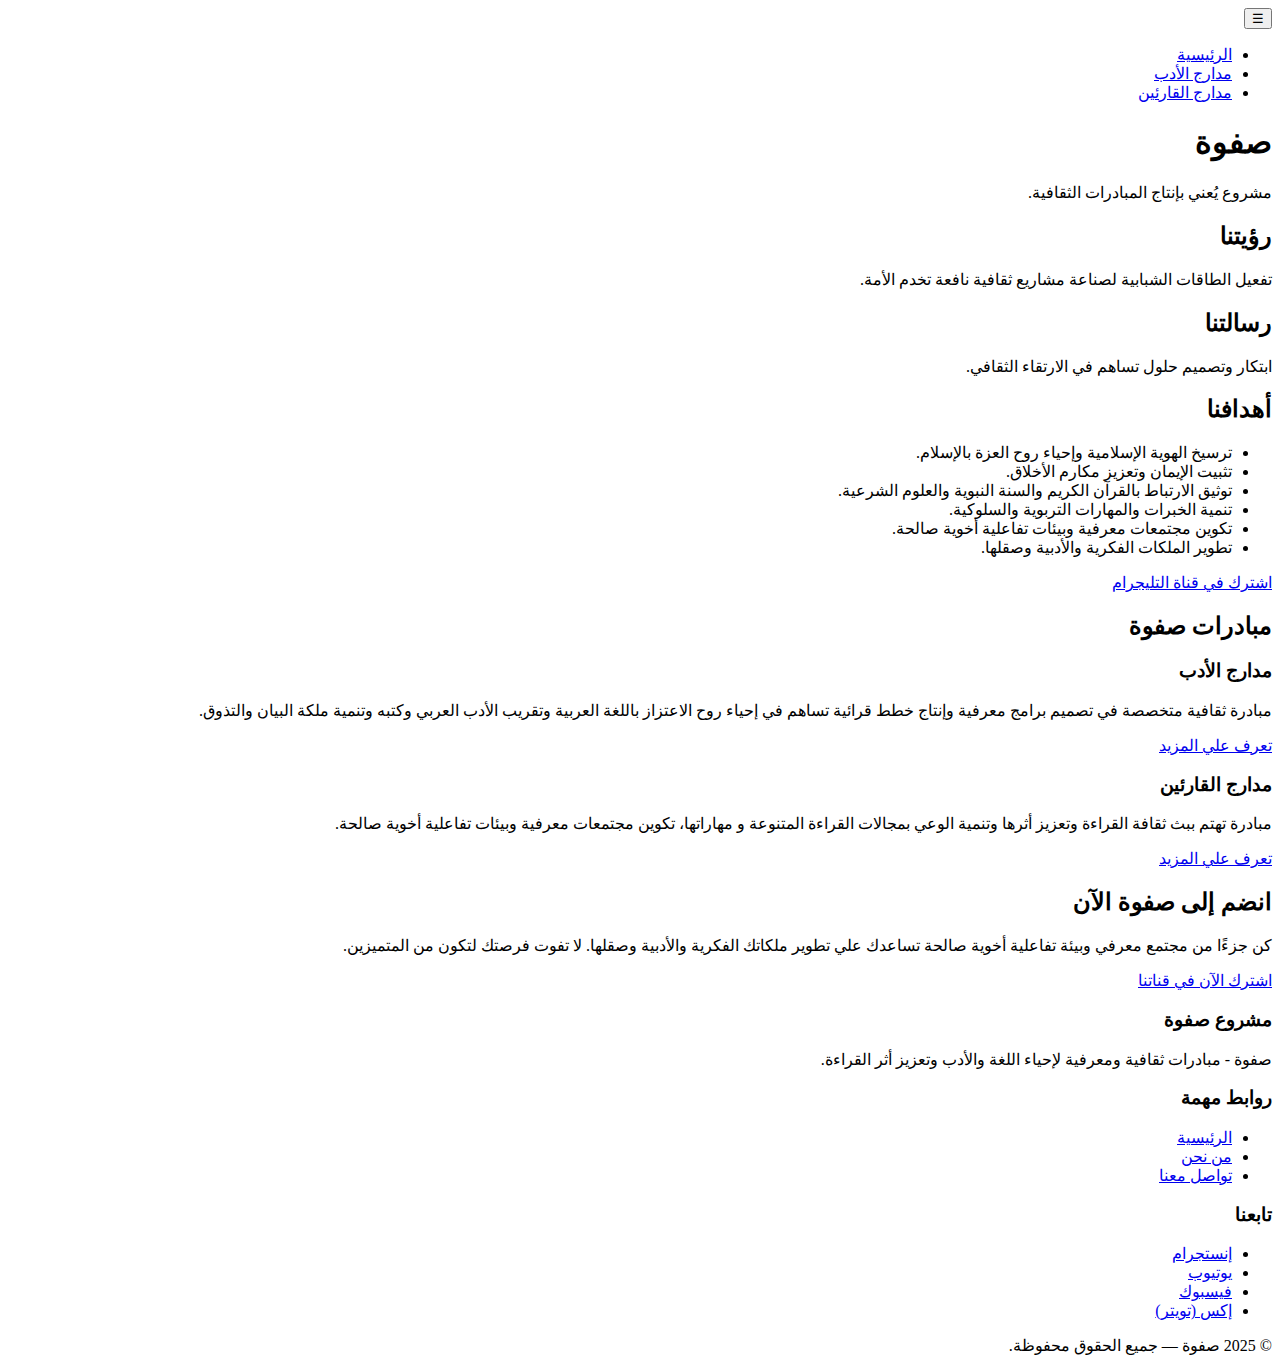
<file: index.html>
<!doctype html><html lang=ar dir=rtl><head><meta name=generator content="Hugo 0.147.8"><meta charset=utf-8><meta name=viewport content="width=device-width"><link rel=icon href=https://safwa.pages.dev/favicon.ico><title>صفوة</title><meta name=description content="مشروع يُعني بإنتاج مبادرات ثقافية، الهدف منها؛ ترسيخ الهوية الإسلامية وإحياء روح العزة بالإسلام، تثبيت الإيمان وتعزيز مكارم الأخلاق، توثيق الارتباط بالقرآن الكريم والسنة النبوية والعلوم الشرعية، تنمية الخبرات والمهارات التربوية والسلوكية، تكوين مجتمعات معرفية وبيئات تفاعلية أخوية صالحة، تطوير الملكات الفكرية والأدبية وصقلها."><meta name=lastmod content="2025-08-13T00:00:00Z"><meta property="og:title" content="صفوة"><meta name=author content><meta property="og:description" content="مشروع يُعني بإنتاج مبادرات ثقافية، الهدف منها؛ ترسيخ الهوية الإسلامية وإحياء روح العزة بالإسلام، تثبيت الإيمان وتعزيز مكارم الأخلاق، توثيق الارتباط بالقرآن الكريم والسنة النبوية والعلوم الشرعية، تنمية الخبرات والمهارات التربوية والسلوكية، تكوين مجتمعات معرفية وبيئات تفاعلية أخوية صالحة، تطوير الملكات الفكرية والأدبية وصقلها."><meta property="og:type" content="website"><meta property="og:url" content="https://safwa.pages.dev/"><meta property="og:image" content><meta name=twitter:title content="صفوة"><meta name=twitter:description content="مشروع يُعني بإنتاج مبادرات ثقافية، الهدف منها؛ ترسيخ الهوية الإسلامية وإحياء روح العزة بالإسلام، تثبيت الإيمان وتعزيز مكارم الأخلاق، توثيق الارتباط بالقرآن الكريم والسنة النبوية والعلوم الشرعية، تنمية الخبرات والمهارات التربوية والسلوكية، تكوين مجتمعات معرفية وبيئات تفاعلية أخوية صالحة، تطوير الملكات الفكرية والأدبية وصقلها."><meta name=twitter:image content><script type=application/ld+json>{"@context":"https://schema.org","@type":"WebSite","name":"صفوة","description":"مشروع يُعني بإنتاج مبادرات ثقافية، الهدف منها؛ ترسيخ الهوية الإسلامية وإحياء روح العزة بالإسلام، تثبيت الإيمان وتعزيز مكارم الأخلاق، توثيق الارتباط بالقرآن الكريم والسنة النبوية والعلوم الشرعية، تنمية الخبرات والمهارات التربوية والسلوكية، تكوين مجتمعات معرفية وبيئات تفاعلية أخوية صالحة، تطوير الملكات الفكرية والأدبية وصقلها.","url":"https:\/\/safwa.pages.dev\/","image":"","dateModified":"2025-08-13T00:00:00Z","author":{"@type":"Person","name":""}}</script><link rel=stylesheet href=https://safwa.pages.dev/css/main.css><link rel=stylesheet href=https://safwa.pages.dev/css/colors.css><script src=https://safwa.pages.dev/js/main.23cd0c7d837263b9eaeb96ee2d9ccfa2969daa3fa00fa1c1fe8701a9b87251a1.js integrity="sha256-I80MfYNyY7nq65buLZzPopadqj+gD6HB/ocBqbhyUaE=" crossorigin=anonymous></script></head><body><header><link rel=stylesheet href=https://safwa.pages.dev/css/header.css><div class=main-container><div class=logo></div><nav class=main-nav><div class=nav-container><button class=menu-toggle type=button aria-label="فتح/إغلاق القائمة">☰</button></div><ul class=menu-list><li><a href=https://safwa.pages.dev/>الرئيسية</a></li><li><a href=https://safwa.pages.dev/madarij-aladab>مدارج الأدب</a></li><li><a href=https://safwa.pages.dev/madarij-alqariiyn>مدارج القارئين</a></li></ul></nav><script>document.addEventListener("DOMContentLoaded",function(){const e=document.querySelector(".menu-toggle"),t=document.querySelector(".menu-list");e.addEventListener("click",function(n){n.preventDefault(),t.classList.toggle("open"),e.classList.toggle("active"),e.textContent=t.classList.contains("open")?"✖":"☰"})})</script></script></div></header><main><link rel=stylesheet href=https://safwa.pages.dev/css/home.css><section class=hero><div class=main-container><div class=hero-content><h1 class=hero-title>صفوة</h1><p class=hero-subtitle>مشروع يُعني بإنتاج المبادرات الثقافية.</p><div class=hero-mission><h2>رؤيتنا</h2><p>تفعيل الطاقات الشبابية لصناعة مشاريع ثقافية نافعة تخدم الأمة.</p><h2>رسالتنا</h2><p>ابتكار وتصميم حلول تساهم في الارتقاء الثقافي.</p><h2>أهدافنا</h2><ul><li>ترسيخ الهوية الإسلامية وإحياء روح العزة بالإسلام.</li><li>تثبيت الإيمان وتعزيز مكارم الأخلاق.</li><li>توثيق الارتباط بالقرآن الكريم والسنة النبوية والعلوم الشرعية.</li><li>تنمية الخبرات والمهارات التربوية والسلوكية.</li><li>تكوين مجتمعات معرفية وبيئات تفاعلية أخوية صالحة.</li><li>تطوير الملكات الفكرية والأدبية وصقلها.</li></ul></div><a href=https://t.me/itSafwa target=_blank class=cta-btn>اشترك في قناة التليجرام</a></div></div></section><section class=services><div class=main-container><h2 class=section-title>مبادرات صفوة</h2><div class=services-grid><div class=service-card><h3>مدارج الأدب</h3><p>مبادرة ثقافية متخصصة في تصميم برامج معرفية وإنتاج خطط قرائية تساهم في إحياء روح الاعتزاز باللغة العربية وتقريب الأدب العربي وكتبه وتنمية ملكة البيان والتذوق.</p><a href=https://safwa.pages.dev/madarij-aladab class=service-link>تعرف علي المزيد</a></div><div class=service-card><h3>مدارج القارئين</h3><p>مبادرة تهتم ببث ثقافة القراءة وتعزيز أثرها وتنمية الوعي بمجالات القراءة المتنوعة و مهاراتها، تكوين مجتمعات معرفية وبيئات تفاعلية أخوية صالحة.</p><a href=https://safwa.pages.dev/madarij-alqariiyn class=service-link>تعرف علي المزيد</a></div></div></div></section><section class=final-cta><div class=main-container><div class=final-cta-content><h2 class=final-cta-title>انضم إلى صفوة الآن</h2><p class=final-cta-text>كن جزءًا من مجتمع معرفي وبيئة تفاعلية أخوية صالحة تساعدك علي تطوير ملكاتك الفكرية والأدبية وصقلها. لا تفوت فرصتك لتكون من المتميزين.</p><a href=https://t.me/itSafwa target=_blank class=cta-btn>اشترك الآن في قناتنا</a></div></div></section></main><footer><link rel=stylesheet href=https://safwa.pages.dev/css/footer.css><div class="footer-container main-container"><div class=footer-about><h3>مشروع صفوة</h3><p>صفوة - مبادرات ثقافية ومعرفية لإحياء اللغة والأدب وتعزيز أثر القراءة.</p></div><div class=footer-links><h3>روابط مهمة</h3><ul><li><a href=https://safwa.pages.dev/>الرئيسية</a></li><li><a href=https://safwa.pages.dev/about>من نحن</a></li><li><a href=https://safwa.pages.dev/contact>تواصل معنا</a></li></ul></div><div class=footer-social><h3>تابعنا</h3><ul><li><a href=https://www.instagram.com/itsafwa target=_blank>إنستجرام</a></li><li><a href=https://www.youtube.com/@itsafwa1 target=_blank>يوتيوب</a></li><li><a href=https://www.facebook.com/itsafwa1/ target=_blank>فيسبوك</a></li><li><a href=https://x.com/itsafwa1 target=_blank>إكس (تويتر)</a></li></ul></div></div><div class=footer-bottom><p>© 2025 صفوة — جميع الحقوق محفوظة.</p></div></footer></body></html>
</file>
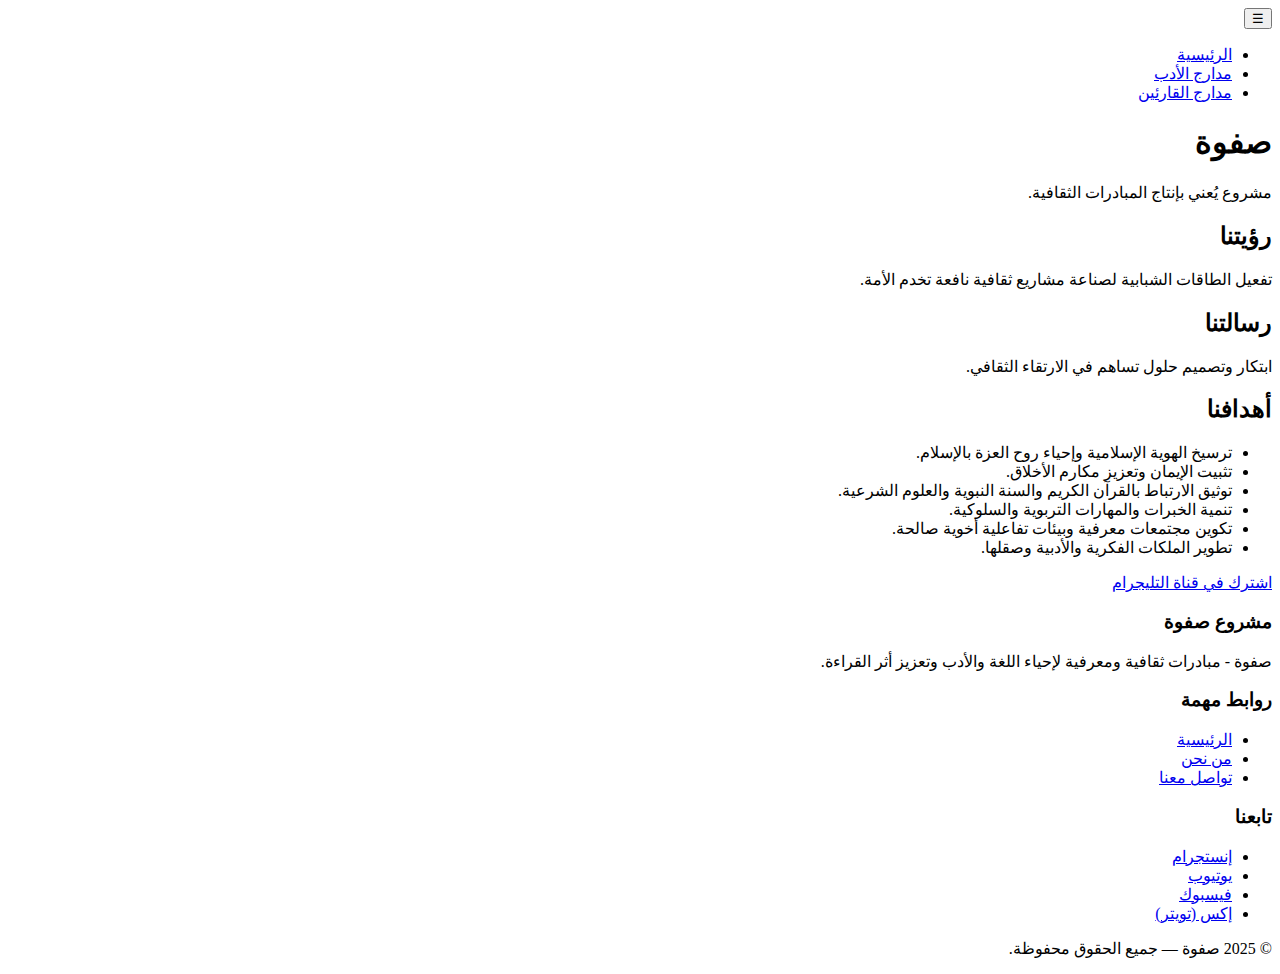
<file: about/index.html>
<!doctype html><html lang=ar dir=rtl><head><meta charset=utf-8><meta name=viewport content="width=device-width"><link rel=icon href=https://safwa.pages.dev/favicon.ico><title>عن صفوة - صفوة</title><meta name=description content><meta name=lastmod content="2025-08-13T00:00:00Z"><meta property="og:title" content="عن صفوة"><meta name=author content><meta property="og:description" content><meta property="og:type" content="article"><meta property="og:url" content="https://safwa.pages.dev/about/"><meta property="og:image" content><meta name=twitter:title content="عن صفوة"><meta name=twitter:description content><meta name=twitter:image content><link rel=canonical href=https://safwa.pages.dev/about/><script type=application/ld+json>{"@context":"https://schema.org","@type":"AboutPage","name":"عن صفوة","description":"","url":"https:\/\/safwa.pages.dev\/about\/","image":"","dateModified":"2025-08-13T00:00:00Z","author":{"@type":"Person","name":""}}</script><link rel=stylesheet href=https://safwa.pages.dev/css/main.css><link rel=stylesheet href=https://safwa.pages.dev/css/colors.css><script src=https://safwa.pages.dev/js/main.23cd0c7d837263b9eaeb96ee2d9ccfa2969daa3fa00fa1c1fe8701a9b87251a1.js integrity="sha256-I80MfYNyY7nq65buLZzPopadqj+gD6HB/ocBqbhyUaE=" crossorigin=anonymous></script></head><body><header><link rel=stylesheet href=https://safwa.pages.dev/css/header.css><div class=main-container><div class=logo></div><nav class=main-nav><div class=nav-container><button class=menu-toggle type=button aria-label="فتح/إغلاق القائمة">☰</button></div><ul class=menu-list><li><a href=https://safwa.pages.dev/>الرئيسية</a></li><li><a href=https://safwa.pages.dev/madarij-aladab>مدارج الأدب</a></li><li><a href=https://safwa.pages.dev/madarij-alqariiyn>مدارج القارئين</a></li></ul></nav><script>document.addEventListener("DOMContentLoaded",function(){const e=document.querySelector(".menu-toggle"),t=document.querySelector(".menu-list");e.addEventListener("click",function(n){n.preventDefault(),t.classList.toggle("open"),e.classList.toggle("active"),e.textContent=t.classList.contains("open")?"✖":"☰"})})</script></script></div></header><main><link rel=stylesheet href=https://safwa.pages.dev/css/pages/about.css><section class=hero><div class=main-container><div class=hero-content><h1 class=hero-title>صفوة</h1><p class=hero-subtitle>مشروع يُعني بإنتاج المبادرات الثقافية.</p><div class=hero-mission><h2>رؤيتنا</h2><p>تفعيل الطاقات الشبابية لصناعة مشاريع ثقافية نافعة تخدم الأمة.</p><h2>رسالتنا</h2><p>ابتكار وتصميم حلول تساهم في الارتقاء الثقافي.</p><h2>أهدافنا</h2><ul><li>ترسيخ الهوية الإسلامية وإحياء روح العزة بالإسلام.</li><li>تثبيت الإيمان وتعزيز مكارم الأخلاق.</li><li>توثيق الارتباط بالقرآن الكريم والسنة النبوية والعلوم الشرعية.</li><li>تنمية الخبرات والمهارات التربوية والسلوكية.</li><li>تكوين مجتمعات معرفية وبيئات تفاعلية أخوية صالحة.</li><li>تطوير الملكات الفكرية والأدبية وصقلها.</li></ul></div><a href=https://t.me/itSafwa target=_blank class=cta-btn>اشترك في قناة التليجرام</a></div></div></section></main><footer><link rel=stylesheet href=https://safwa.pages.dev/css/footer.css><div class="footer-container main-container"><div class=footer-about><h3>مشروع صفوة</h3><p>صفوة - مبادرات ثقافية ومعرفية لإحياء اللغة والأدب وتعزيز أثر القراءة.</p></div><div class=footer-links><h3>روابط مهمة</h3><ul><li><a href=https://safwa.pages.dev/>الرئيسية</a></li><li><a href=https://safwa.pages.dev/about>من نحن</a></li><li><a href=https://safwa.pages.dev/contact>تواصل معنا</a></li></ul></div><div class=footer-social><h3>تابعنا</h3><ul><li><a href=https://www.instagram.com/itsafwa target=_blank>إنستجرام</a></li><li><a href=https://www.youtube.com/@itsafwa1 target=_blank>يوتيوب</a></li><li><a href=https://www.facebook.com/itsafwa1/ target=_blank>فيسبوك</a></li><li><a href=https://x.com/itsafwa1 target=_blank>إكس (تويتر)</a></li></ul></div></div><div class=footer-bottom><p>© 2025 صفوة — جميع الحقوق محفوظة.</p></div></footer></body></html>
</file>
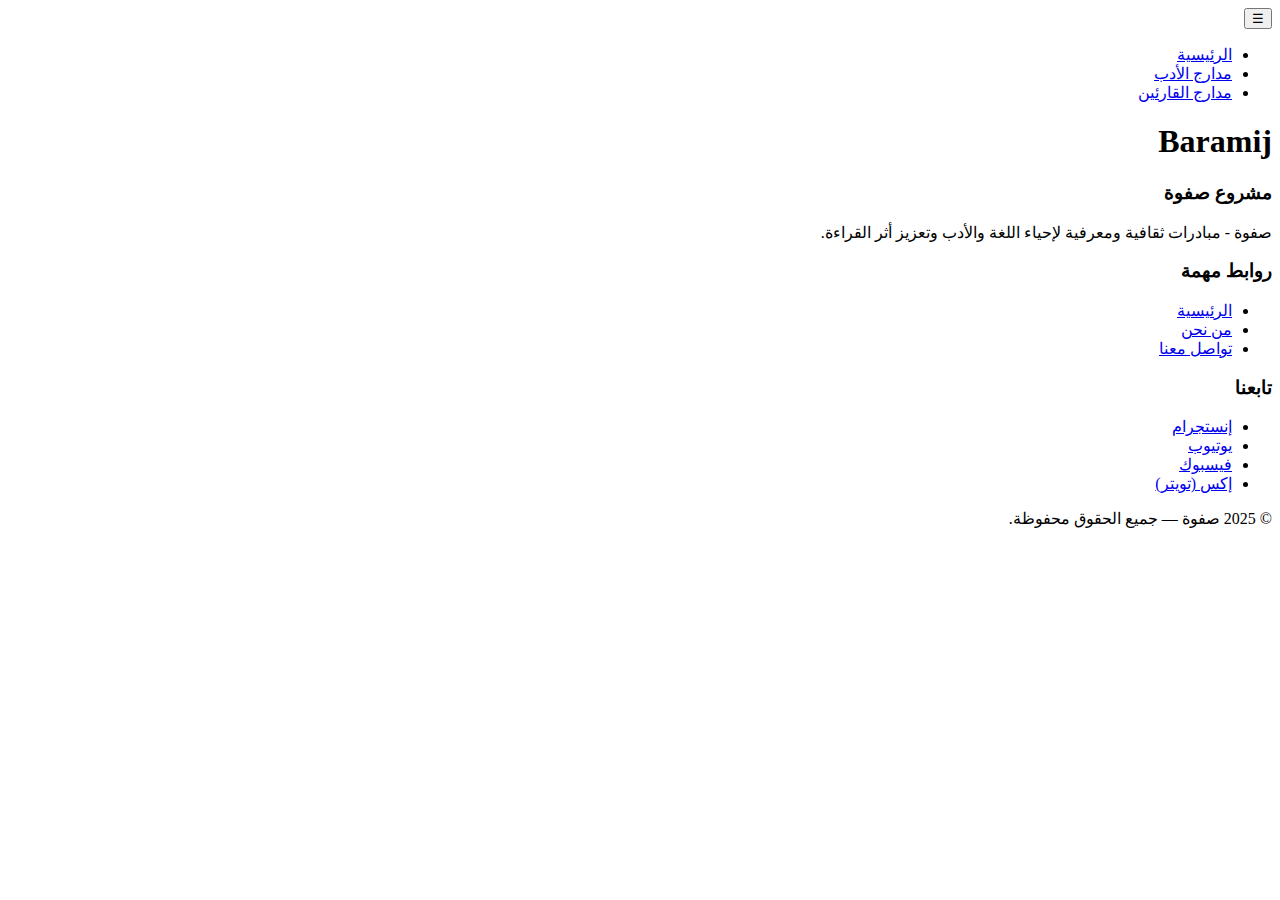
<file: baramij/index.html>
<!doctype html><html lang=ar dir=rtl><head><meta charset=utf-8><meta name=viewport content="width=device-width"><link rel=icon href=https://safwa.pages.dev/favicon.ico><title>Baramij - صفوة</title><meta name=description content><meta property="og:title" content="Baramij"><meta name=author content><meta property="og:description" content><meta property="og:type" content="article"><meta property="og:url" content="https://safwa.pages.dev/baramij/"><meta property="og:image" content><meta name=twitter:title content="Baramij"><meta name=twitter:description content><meta name=twitter:image content><script type=application/ld+json>{"@context":"https://schema.org","@type":"WebPage","name":"Baramij","description":"","url":"https:\/\/safwa.pages.dev\/baramij\/","image":"","dateModified":"","author":{"@type":"Person","name":""}}</script><link rel=stylesheet href=https://safwa.pages.dev/css/main.css><link rel=stylesheet href=https://safwa.pages.dev/css/colors.css><script src=https://safwa.pages.dev/js/main.23cd0c7d837263b9eaeb96ee2d9ccfa2969daa3fa00fa1c1fe8701a9b87251a1.js integrity="sha256-I80MfYNyY7nq65buLZzPopadqj+gD6HB/ocBqbhyUaE=" crossorigin=anonymous></script></head><body><header><link rel=stylesheet href=https://safwa.pages.dev/css/header.css><div class=main-container><div class=logo></div><nav class=main-nav><div class=nav-container><button class=menu-toggle type=button aria-label="فتح/إغلاق القائمة">☰</button></div><ul class=menu-list><li><a href=https://safwa.pages.dev/>الرئيسية</a></li><li><a href=https://safwa.pages.dev/madarij-aladab>مدارج الأدب</a></li><li><a href=https://safwa.pages.dev/madarij-alqariiyn>مدارج القارئين</a></li></ul></nav><script>document.addEventListener("DOMContentLoaded",function(){const e=document.querySelector(".menu-toggle"),t=document.querySelector(".menu-list");e.addEventListener("click",function(n){n.preventDefault(),t.classList.toggle("open"),e.classList.toggle("active"),e.textContent=t.classList.contains("open")?"✖":"☰"})})</script></script></div></header><main><h1>Baramij</h1></main><footer><link rel=stylesheet href=https://safwa.pages.dev/css/footer.css><div class="footer-container main-container"><div class=footer-about><h3>مشروع صفوة</h3><p>صفوة - مبادرات ثقافية ومعرفية لإحياء اللغة والأدب وتعزيز أثر القراءة.</p></div><div class=footer-links><h3>روابط مهمة</h3><ul><li><a href=https://safwa.pages.dev/>الرئيسية</a></li><li><a href=https://safwa.pages.dev/about>من نحن</a></li><li><a href=https://safwa.pages.dev/contact>تواصل معنا</a></li></ul></div><div class=footer-social><h3>تابعنا</h3><ul><li><a href=https://www.instagram.com/itsafwa target=_blank>إنستجرام</a></li><li><a href=https://www.youtube.com/@itsafwa1 target=_blank>يوتيوب</a></li><li><a href=https://www.facebook.com/itsafwa1/ target=_blank>فيسبوك</a></li><li><a href=https://x.com/itsafwa1 target=_blank>إكس (تويتر)</a></li></ul></div></div><div class=footer-bottom><p>© 2025 صفوة — جميع الحقوق محفوظة.</p></div></footer></body></html>
</file>
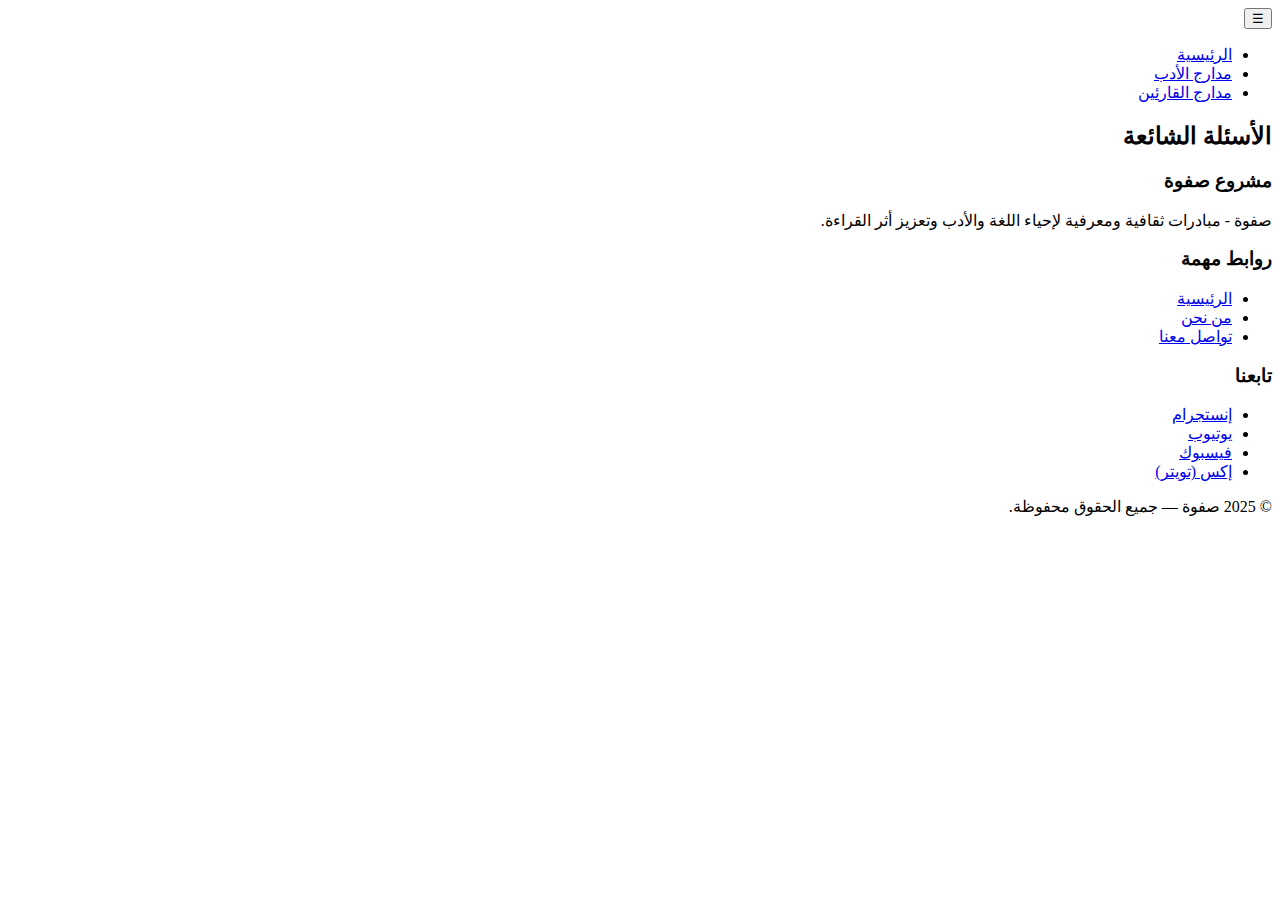
<file: faq/index.html>
<!doctype html><html lang=ar dir=rtl><head><meta charset=utf-8><meta name=viewport content="width=device-width"><link rel=icon href=https://safwa.pages.dev/favicon.ico><title>الأسئلة الشائعة - صفوة</title><meta name=description content><meta name=lastmod content="2025-08-13T00:00:00Z"><meta property="og:title" content="الأسئلة الشائعة"><meta name=author content><meta property="og:description" content><meta property="og:type" content="article"><meta property="og:url" content="https://safwa.pages.dev/faq/"><meta property="og:image" content><meta name=twitter:title content="الأسئلة الشائعة"><meta name=twitter:description content><meta name=twitter:image content><link rel=canonical href=https://safwa.pages.dev/faq/><script type=application/ld+json>{"@context":"https://schema.org","@type":"FAQPage","name":"الأسئلة الشائعة","description":"","url":"https:\/\/safwa.pages.dev\/faq\/","image":"","dateModified":"2025-08-13T00:00:00Z","author":{"@type":"Person","name":""}}</script><link rel=stylesheet href=https://safwa.pages.dev/css/main.css><link rel=stylesheet href=https://safwa.pages.dev/css/colors.css><script src=https://safwa.pages.dev/js/main.23cd0c7d837263b9eaeb96ee2d9ccfa2969daa3fa00fa1c1fe8701a9b87251a1.js integrity="sha256-I80MfYNyY7nq65buLZzPopadqj+gD6HB/ocBqbhyUaE=" crossorigin=anonymous></script></head><body><header><link rel=stylesheet href=https://safwa.pages.dev/css/header.css><div class=main-container><div class=logo></div><nav class=main-nav><div class=nav-container><button class=menu-toggle type=button aria-label="فتح/إغلاق القائمة">☰</button></div><ul class=menu-list><li><a href=https://safwa.pages.dev/>الرئيسية</a></li><li><a href=https://safwa.pages.dev/madarij-aladab>مدارج الأدب</a></li><li><a href=https://safwa.pages.dev/madarij-alqariiyn>مدارج القارئين</a></li></ul></nav><script>document.addEventListener("DOMContentLoaded",function(){const e=document.querySelector(".menu-toggle"),t=document.querySelector(".menu-list");e.addEventListener("click",function(n){n.preventDefault(),t.classList.toggle("open"),e.classList.toggle("active"),e.textContent=t.classList.contains("open")?"✖":"☰"})})</script></script></div></header><main><link rel=stylesheet href=https://safwa.pages.dev/css/page.css><section class="main-container page"><h2>الأسئلة الشائعة</h2></section></main><footer><link rel=stylesheet href=https://safwa.pages.dev/css/footer.css><div class="footer-container main-container"><div class=footer-about><h3>مشروع صفوة</h3><p>صفوة - مبادرات ثقافية ومعرفية لإحياء اللغة والأدب وتعزيز أثر القراءة.</p></div><div class=footer-links><h3>روابط مهمة</h3><ul><li><a href=https://safwa.pages.dev/>الرئيسية</a></li><li><a href=https://safwa.pages.dev/about>من نحن</a></li><li><a href=https://safwa.pages.dev/contact>تواصل معنا</a></li></ul></div><div class=footer-social><h3>تابعنا</h3><ul><li><a href=https://www.instagram.com/itsafwa target=_blank>إنستجرام</a></li><li><a href=https://www.youtube.com/@itsafwa1 target=_blank>يوتيوب</a></li><li><a href=https://www.facebook.com/itsafwa1/ target=_blank>فيسبوك</a></li><li><a href=https://x.com/itsafwa1 target=_blank>إكس (تويتر)</a></li></ul></div></div><div class=footer-bottom><p>© 2025 صفوة — جميع الحقوق محفوظة.</p></div></footer></body></html>
</file>
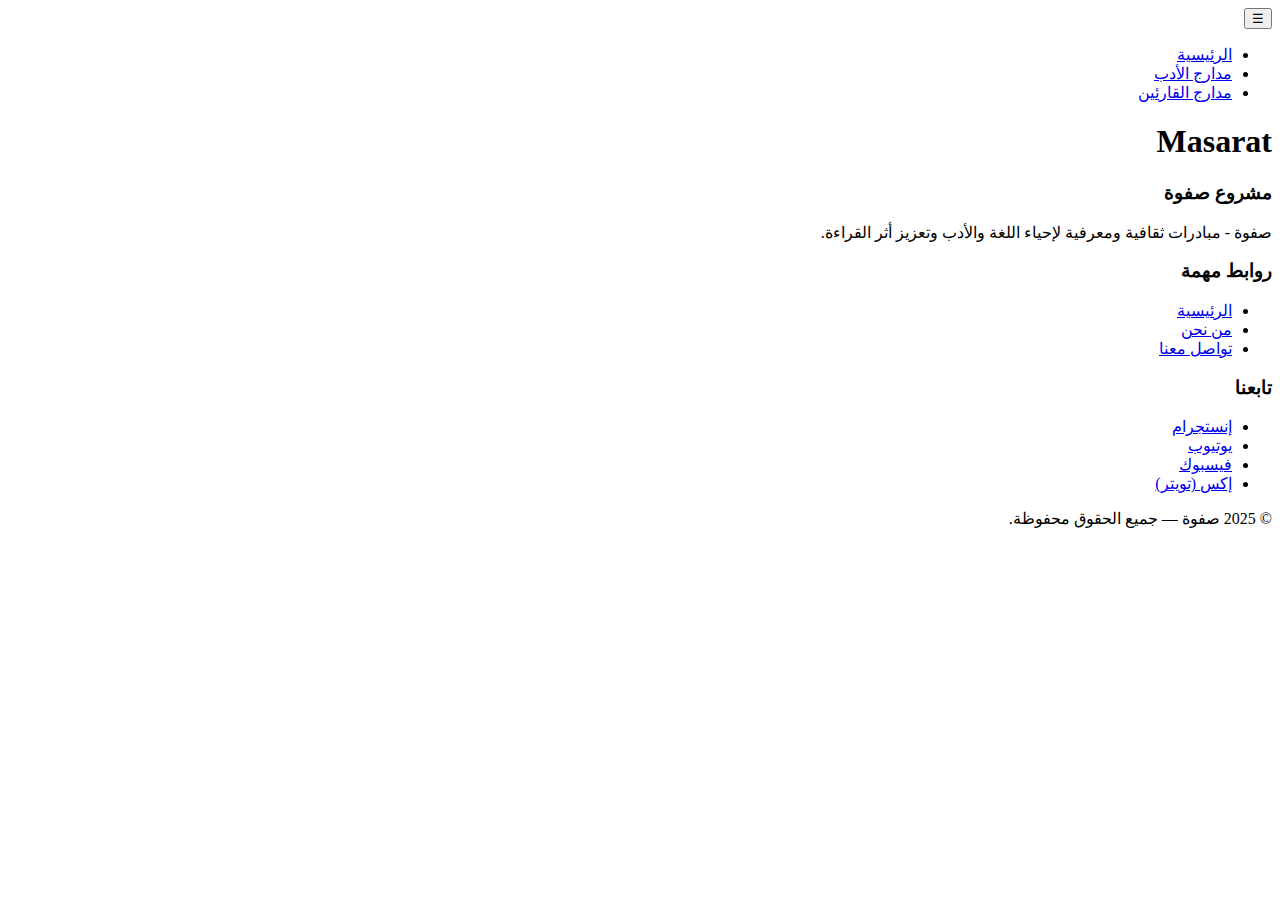
<file: masarat/index.html>
<!doctype html><html lang=ar dir=rtl><head><meta charset=utf-8><meta name=viewport content="width=device-width"><link rel=icon href=https://safwa.pages.dev/favicon.ico><title>Masarat - صفوة</title><meta name=description content><meta property="og:title" content="Masarat"><meta name=author content><meta property="og:description" content><meta property="og:type" content="article"><meta property="og:url" content="https://safwa.pages.dev/masarat/"><meta property="og:image" content><meta name=twitter:title content="Masarat"><meta name=twitter:description content><meta name=twitter:image content><script type=application/ld+json>{"@context":"https://schema.org","@type":"WebPage","name":"Masarat","description":"","url":"https:\/\/safwa.pages.dev\/masarat\/","image":"","dateModified":"","author":{"@type":"Person","name":""}}</script><link rel=stylesheet href=https://safwa.pages.dev/css/main.css><link rel=stylesheet href=https://safwa.pages.dev/css/colors.css><script src=https://safwa.pages.dev/js/main.23cd0c7d837263b9eaeb96ee2d9ccfa2969daa3fa00fa1c1fe8701a9b87251a1.js integrity="sha256-I80MfYNyY7nq65buLZzPopadqj+gD6HB/ocBqbhyUaE=" crossorigin=anonymous></script></head><body><header><link rel=stylesheet href=https://safwa.pages.dev/css/header.css><div class=main-container><div class=logo></div><nav class=main-nav><div class=nav-container><button class=menu-toggle type=button aria-label="فتح/إغلاق القائمة">☰</button></div><ul class=menu-list><li><a href=https://safwa.pages.dev/>الرئيسية</a></li><li><a href=https://safwa.pages.dev/madarij-aladab>مدارج الأدب</a></li><li><a href=https://safwa.pages.dev/madarij-alqariiyn>مدارج القارئين</a></li></ul></nav><script>document.addEventListener("DOMContentLoaded",function(){const e=document.querySelector(".menu-toggle"),t=document.querySelector(".menu-list");e.addEventListener("click",function(n){n.preventDefault(),t.classList.toggle("open"),e.classList.toggle("active"),e.textContent=t.classList.contains("open")?"✖":"☰"})})</script></script></div></header><main><h1>Masarat</h1></main><footer><link rel=stylesheet href=https://safwa.pages.dev/css/footer.css><div class="footer-container main-container"><div class=footer-about><h3>مشروع صفوة</h3><p>صفوة - مبادرات ثقافية ومعرفية لإحياء اللغة والأدب وتعزيز أثر القراءة.</p></div><div class=footer-links><h3>روابط مهمة</h3><ul><li><a href=https://safwa.pages.dev/>الرئيسية</a></li><li><a href=https://safwa.pages.dev/about>من نحن</a></li><li><a href=https://safwa.pages.dev/contact>تواصل معنا</a></li></ul></div><div class=footer-social><h3>تابعنا</h3><ul><li><a href=https://www.instagram.com/itsafwa target=_blank>إنستجرام</a></li><li><a href=https://www.youtube.com/@itsafwa1 target=_blank>يوتيوب</a></li><li><a href=https://www.facebook.com/itsafwa1/ target=_blank>فيسبوك</a></li><li><a href=https://x.com/itsafwa1 target=_blank>إكس (تويتر)</a></li></ul></div></div><div class=footer-bottom><p>© 2025 صفوة — جميع الحقوق محفوظة.</p></div></footer></body></html>
</file>
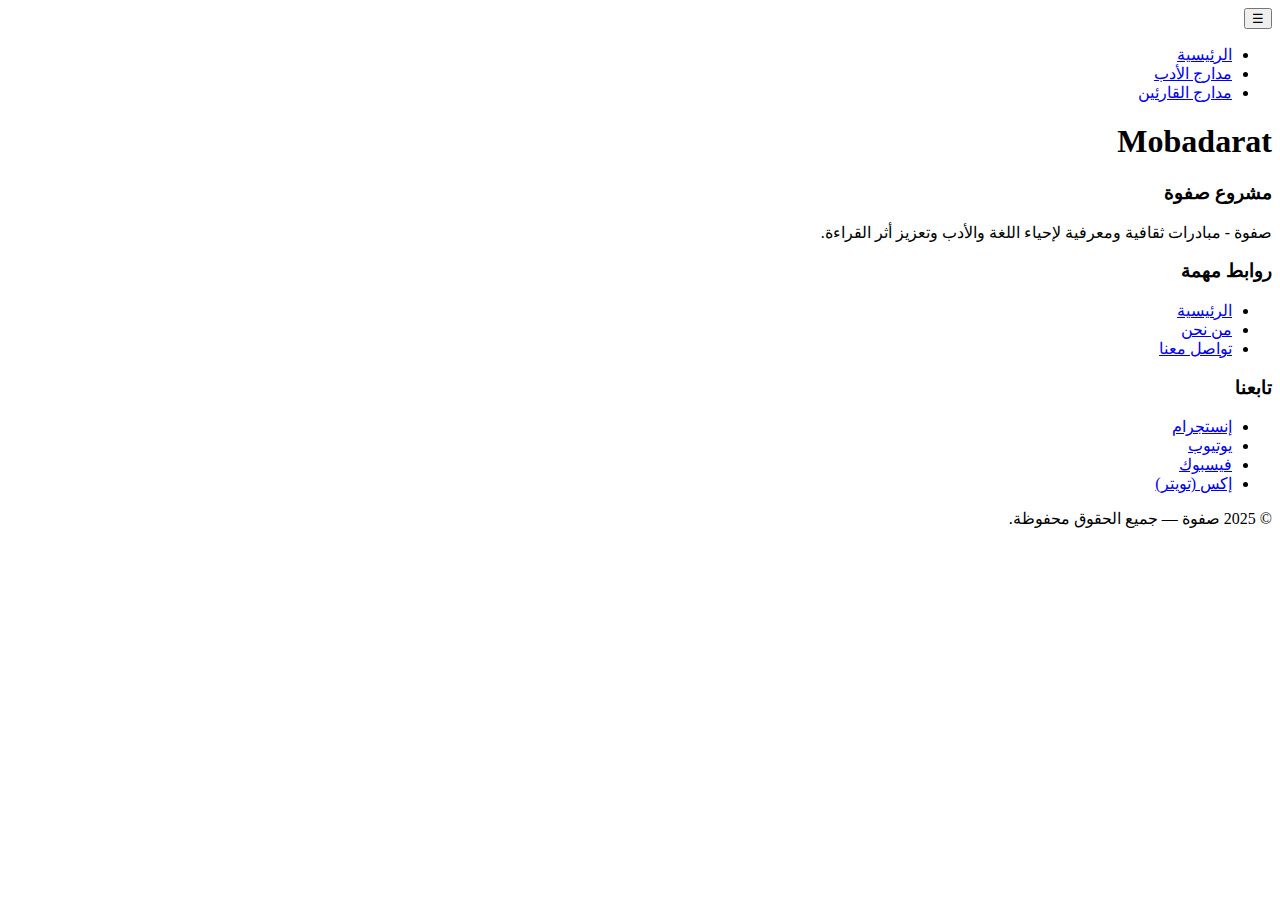
<file: mobadarat/index.html>
<!doctype html><html lang=ar dir=rtl><head><meta charset=utf-8><meta name=viewport content="width=device-width"><link rel=icon href=https://safwa.pages.dev/favicon.ico><title>Mobadarat - صفوة</title><meta name=description content><meta property="og:title" content="Mobadarat"><meta name=author content><meta property="og:description" content><meta property="og:type" content="article"><meta property="og:url" content="https://safwa.pages.dev/mobadarat/"><meta property="og:image" content><meta name=twitter:title content="Mobadarat"><meta name=twitter:description content><meta name=twitter:image content><script type=application/ld+json>{"@context":"https://schema.org","@type":"WebPage","name":"Mobadarat","description":"","url":"https:\/\/safwa.pages.dev\/mobadarat\/","image":"","dateModified":"","author":{"@type":"Person","name":""}}</script><link rel=stylesheet href=https://safwa.pages.dev/css/main.css><link rel=stylesheet href=https://safwa.pages.dev/css/colors.css><script src=https://safwa.pages.dev/js/main.23cd0c7d837263b9eaeb96ee2d9ccfa2969daa3fa00fa1c1fe8701a9b87251a1.js integrity="sha256-I80MfYNyY7nq65buLZzPopadqj+gD6HB/ocBqbhyUaE=" crossorigin=anonymous></script></head><body><header><link rel=stylesheet href=https://safwa.pages.dev/css/header.css><div class=main-container><div class=logo></div><nav class=main-nav><div class=nav-container><button class=menu-toggle type=button aria-label="فتح/إغلاق القائمة">☰</button></div><ul class=menu-list><li><a href=https://safwa.pages.dev/>الرئيسية</a></li><li><a href=https://safwa.pages.dev/madarij-aladab>مدارج الأدب</a></li><li><a href=https://safwa.pages.dev/madarij-alqariiyn>مدارج القارئين</a></li></ul></nav><script>document.addEventListener("DOMContentLoaded",function(){const e=document.querySelector(".menu-toggle"),t=document.querySelector(".menu-list");e.addEventListener("click",function(n){n.preventDefault(),t.classList.toggle("open"),e.classList.toggle("active"),e.textContent=t.classList.contains("open")?"✖":"☰"})})</script></script></div></header><main><h1>Mobadarat</h1></main><footer><link rel=stylesheet href=https://safwa.pages.dev/css/footer.css><div class="footer-container main-container"><div class=footer-about><h3>مشروع صفوة</h3><p>صفوة - مبادرات ثقافية ومعرفية لإحياء اللغة والأدب وتعزيز أثر القراءة.</p></div><div class=footer-links><h3>روابط مهمة</h3><ul><li><a href=https://safwa.pages.dev/>الرئيسية</a></li><li><a href=https://safwa.pages.dev/about>من نحن</a></li><li><a href=https://safwa.pages.dev/contact>تواصل معنا</a></li></ul></div><div class=footer-social><h3>تابعنا</h3><ul><li><a href=https://www.instagram.com/itsafwa target=_blank>إنستجرام</a></li><li><a href=https://www.youtube.com/@itsafwa1 target=_blank>يوتيوب</a></li><li><a href=https://www.facebook.com/itsafwa1/ target=_blank>فيسبوك</a></li><li><a href=https://x.com/itsafwa1 target=_blank>إكس (تويتر)</a></li></ul></div></div><div class=footer-bottom><p>© 2025 صفوة — جميع الحقوق محفوظة.</p></div></footer></body></html>
</file>
